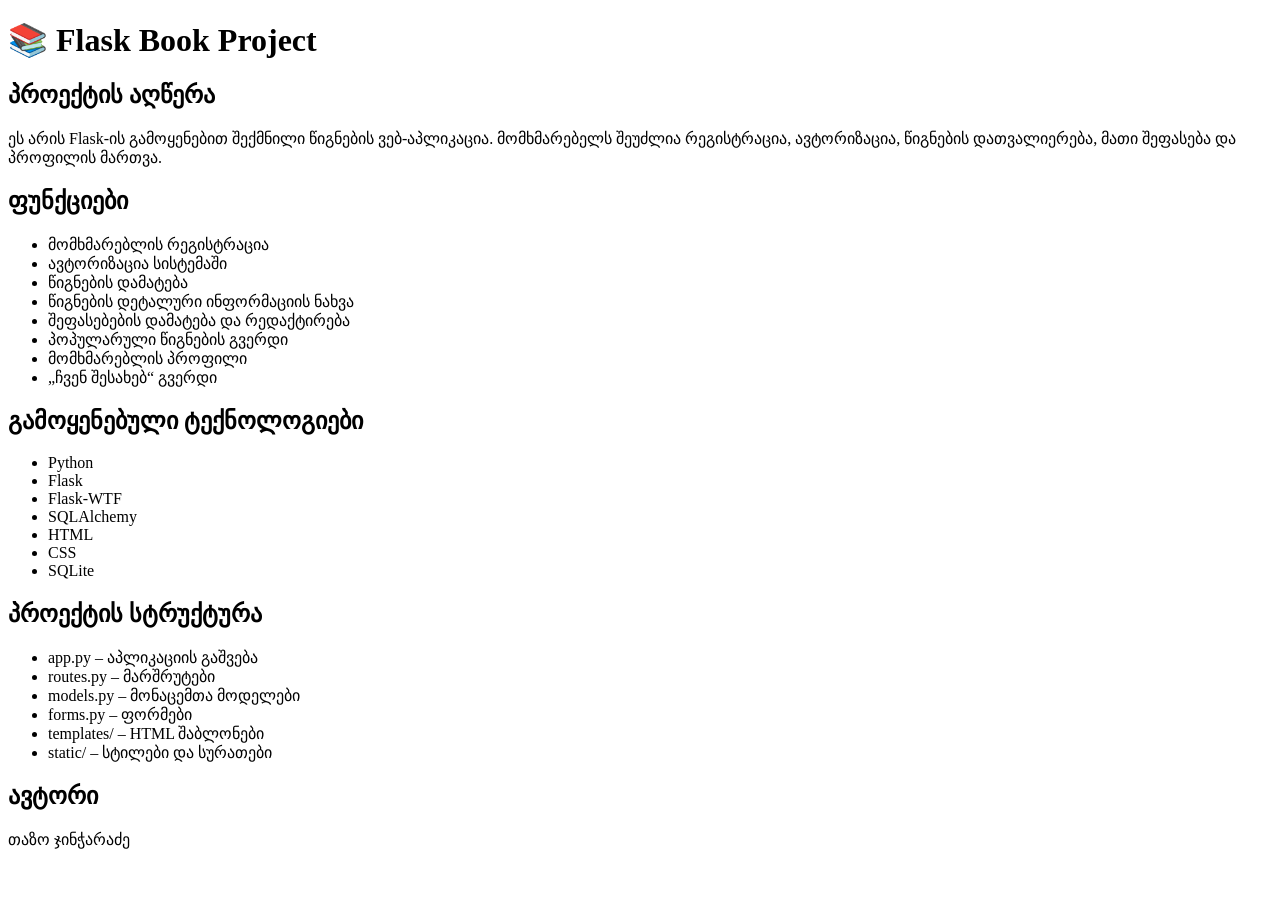
<file: readme.html>
<!DOCTYPE html>
<html lang="ka">
<head>
    <meta charset="UTF-8">
    <title>README - Flask Book Project</title>
</head>
<body>
    <h1>📚 Flask Book Project</h1>

    <h2>პროექტის აღწერა</h2>
    <p>
        ეს არის Flask-ის გამოყენებით შექმნილი წიგნების ვებ-აპლიკაცია.
        მომხმარებელს შეუძლია რეგისტრაცია, ავტორიზაცია, წიგნების დათვალიერება,
        მათი შეფასება და პროფილის მართვა.
    </p>

    <h2>ფუნქციები</h2>
    <ul>
        <li>მომხმარებლის რეგისტრაცია</li>
        <li>ავტორიზაცია სისტემაში</li>
        <li>წიგნების დამატება</li>
        <li>წიგნების დეტალური ინფორმაციის ნახვა</li>
        <li>შეფასებების დამატება და რედაქტირება</li>
        <li>პოპულარული წიგნების გვერდი</li>
        <li>მომხმარებლის პროფილი</li>
        <li>„ჩვენ შესახებ“ გვერდი</li>
    </ul>

    <h2>გამოყენებული ტექნოლოგიები</h2>
    <ul>
        <li>Python</li>
        <li>Flask</li>
        <li>Flask-WTF</li>
        <li>SQLAlchemy</li>
        <li>HTML</li>
        <li>CSS</li>
        <li>SQLite</li>
    </ul>

    <h2>პროექტის სტრუქტურა</h2>
    <ul>
        <li>app.py – აპლიკაციის გაშვება</li>
        <li>routes.py – მარშრუტები</li>
        <li>models.py – მონაცემთა მოდელები</li>
        <li>forms.py – ფორმები</li>
        <li>templates/ – HTML შაბლონები</li>
        <li>static/ – სტილები და სურათები</li>
    </ul>

    <h2>ავტორი</h2>
    <p>თაზო ჯინჭარაძე</p>
</body>
</html>
</file>
